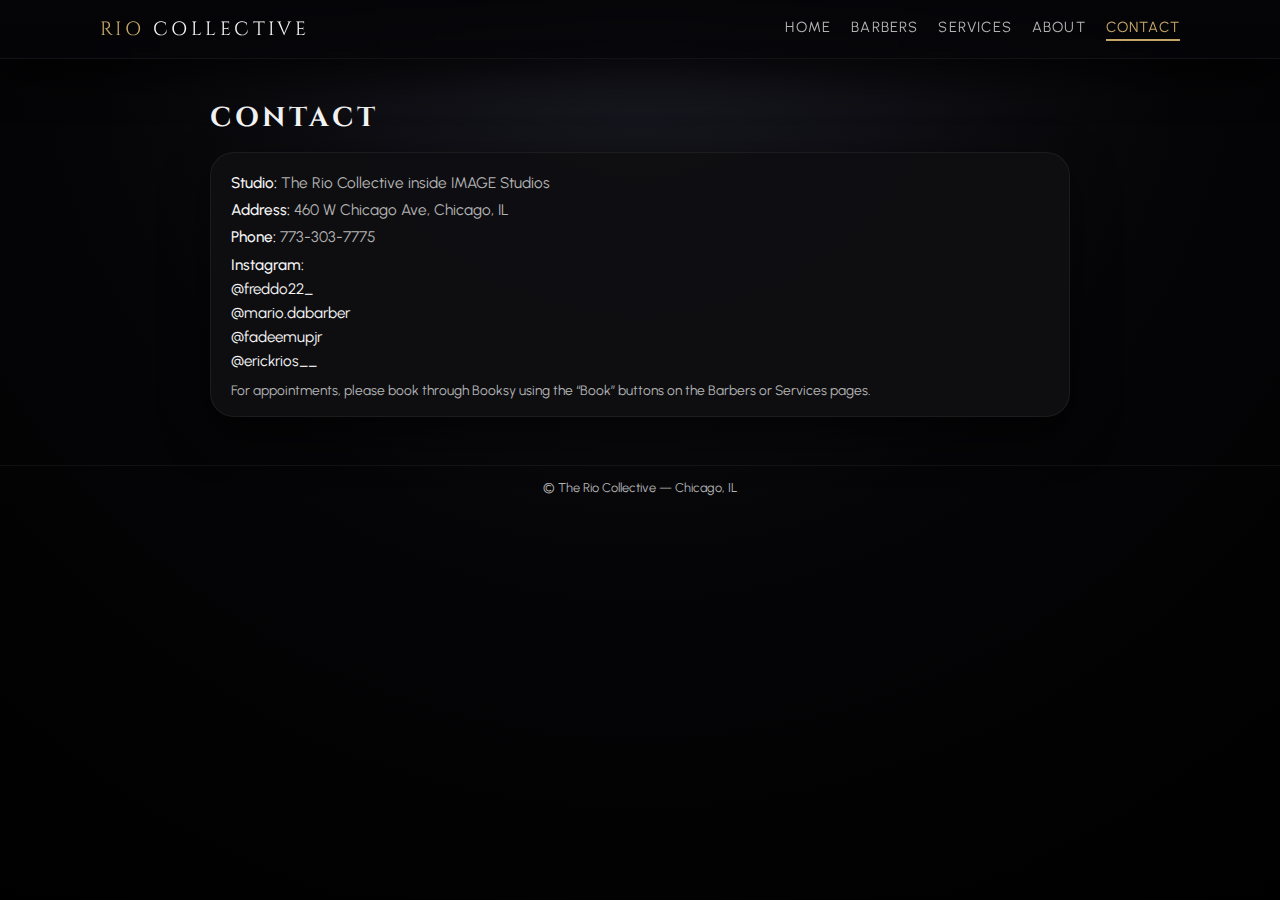
<file: contact.html>
<!DOCTYPE html>
<html lang="en">
<head>
    <meta charset="UTF-8" />
    <meta name="viewport" content="width=device-width, initial-scale=1.0" />
    <title>Contact — The Rio Collective</title>
    <link rel="stylesheet" href="style.css">
</head>

<body>

  <!-- NAVBAR -->
  <header class="navbar">
    <div class="nav-inner">
      <div class="nav-logo">
        <a href="index.html"><span>Rio</span> Collective</a>
      </div>

      <nav class="nav-links">
        <a href="index.html">Home</a>
        <a href="barbers.html">Barbers</a>
        <a href="services.html">Services</a>
        <a href="about.html">About</a>
        <a href="contact.html" class="active">Contact</a>
      </nav>
    </div>
  </header>

  <main class="simple-page">
    <h1>Contact</h1>

    <div class="simple-block">
      <p><span class="contact-label">Studio:</span> The Rio Collective inside IMAGE Studios</p>
      <p><span class="contact-label">Address:</span> 460 W Chicago Ave, Chicago, IL</p>
      <p><span class="contact-label">Phone:</span> 773-303-7775</p>

      <ul class="contact-list">
        <li><span class="contact-label">Instagram:</span></li>
        <li><a href="https://www.instagram.com/freddo22_" target="_blank">@freddo22_</a></li>
        <li><a href="https://www.instagram.com/mario.dabarber/" target="_blank">@mario.dabarber</a></li>
        <li><a href="https://www.instagram.com/fadeemupjr" target="_blank">@fadeemupjr</a></li>
        <li><a href="https://www.instagram.com/erickrios__" target="_blank">@erickrios__</a></li>
      </ul>

      <p style="margin-top: 12px; font-size:0.86rem; color:var(--text-muted);">
        For appointments, please book through Booksy using the “Book” buttons on the Barbers or Services pages.
      </p>
    </div>
  </main>

  <footer>
    © The Rio Collective — Chicago, IL
  </footer>

</body>
</html>
</file>
<file: style.css>
/* ------------------------------
   GOOGLE FONTS
---------------------------------*/
@import url('https://fonts.googleapis.com/css2?family=Urbanist:wght@300;400;500;600;700&family=Cinzel:wght@500;600;700&display=swap');

/* ------------------------------
   ROOT THEME VARIABLES
---------------------------------*/
:root {
  --bg-main: #0b0b0d;
  --bg-elevated: rgba(15, 15, 18, 0.95);
  --bg-elevated-soft: rgba(18, 18, 22, 0.9);

  --gold: #C6A667;
  --gold-soft: rgba(198, 166, 103, 0.4);

  --text-main: #f5f5f5;
  --text-muted: #b3b3b3;
  --border-subtle: rgba(255, 255, 255, 0.06);

  --radius-lg: 18px;
  --radius-xl: 24px;

  --shadow-soft: 0 18px 45px rgba(0, 0, 0, 0.6);
}

/* ------------------------------
   GLOBAL RESET / BODY
---------------------------------*/
*,
*::before,
*::after {
  box-sizing: border-box;
  margin: 0;
  padding: 0;
}

html,
body {
  height: 100%;
}

body {
  font-family: 'Urbanist', system-ui, -apple-system, BlinkMacSystemFont, 'Segoe UI', sans-serif;
  background: radial-gradient(circle at top, #191922 0, #050507 50%, #000 100%);
  color: var(--text-main);
  -webkit-font-smoothing: antialiased;
}

/* Basic links */
a {
  color: inherit;
  text-decoration: none;
}

img {
  max-width: 100%;
  display: block;
}

/* Layout container */
.page-wrap {
  max-width: 1120px;
  margin: 0 auto;
  padding: 96px 20px 72px;
}

/* Utility spacing */
.section-spacer {
  margin-top: 56px;
}

/* ------------------------------
   NAVBAR
---------------------------------*/
.navbar {
  position: sticky;
  top: 0;
  z-index: 50;
  backdrop-filter: blur(18px);
  background: linear-gradient(
      to bottom,
      rgba(5, 5, 8, 0.96),
      rgba(5, 5, 8, 0.9),
      rgba(5, 5, 8, 0.85)
  );
  border-bottom: 1px solid var(--border-subtle);
  box-shadow: 0 18px 40px rgba(0, 0, 0, 0.7);
}

.nav-inner {
  max-width: 1120px;
  margin: 0 auto;
  padding: 16px 20px;
  display: flex;
  align-items: center;
  justify-content: space-between;
  gap: 24px;
}

.nav-logo a {
  font-family: 'Cinzel', serif;
  font-size: 1.2rem;
  letter-spacing: 0.18em;
  text-transform: uppercase;
  color: var(--text-main);
}

.nav-logo span {
  color: var(--gold);
}

.nav-links {
  display: flex;
  align-items: center;
  gap: 20px;
}

.nav-links a {
  font-size: 0.92rem;
  letter-spacing: 0.08em;
  text-transform: uppercase;
  color: var(--text-muted);
  padding-bottom: 3px;
  border-bottom: 2px solid transparent;
  transition:
    color 0.18s ease-out,
    border-color 0.18s ease-out,
    transform 0.18s ease-out;
}

.nav-links a:hover {
  color: var(--text-main);
  transform: translateY(-1px);
}

.nav-links a.active {
  color: var(--gold);
  border-bottom-color: var(--gold);
}

/* ------------------------------
   BUTTONS
---------------------------------*/
.btn,
.book-btn {
  display: inline-flex;
  align-items: center;
  justify-content: center;
  padding: 10px 20px;
  border-radius: 999px;
  border: 1px solid var(--gold-soft);
  background: linear-gradient(135deg, #1b1b21, #141419);
  color: var(--text-main);
  font-size: 0.95rem;
  letter-spacing: 0.06em;
  text-transform: uppercase;
  cursor: pointer;
  transition:
    background 0.18s ease-out,
    transform 0.18s ease-out,
    box-shadow 0.18s ease-out,
    border-color 0.18s ease-out;
}

.btn:hover,
.book-btn:hover {
  background: linear-gradient(135deg, #2b2620, #1a1510);
  border-color: var(--gold);
  box-shadow: 0 14px 30px rgba(0, 0, 0, 0.75);
  transform: translateY(-1px);
}

.btn-primary {
  background: linear-gradient(135deg, #2b2620, #1a1510);
  border-color: var(--gold);
}

/* ------------------------------
   HERO / HOME
---------------------------------*/
.hero {
  max-width: 1120px;
  margin: 32px auto 0;
  padding: 32px 20px 24px;
}

.hero-inner {
  background: radial-gradient(circle at top left, rgba(198, 166, 103, 0.14), transparent 55%),
              var(--bg-elevated-soft);
  border-radius: 32px;
  border: 1px solid var(--border-subtle);
  box-shadow: var(--shadow-soft);
  padding: 40px 26px 34px;
  display: grid;
  grid-template-columns: minmax(0, 2fr) minmax(0, 1.4fr);
  gap: 32px;
}

.hero-copy h1 {
  font-family: 'Cinzel', serif;
  font-size: 2.3rem;
  line-height: 1.15;
  margin-bottom: 12px;
}

.hero-copy h1 span {
  color: var(--gold);
}

.hero-copy p {
  color: var(--text-muted);
  font-size: 0.98rem;
  max-width: 420px;
}

.hero-actions {
  display: flex;
  flex-wrap: wrap;
  gap: 12px;
  margin-top: 22px;
}

.hero-note {
  margin-top: 10px;
  font-size: 0.82rem;
  color: var(--text-muted);
}

.hero-badges {
  display: flex;
  flex-direction: column;
  gap: 12px;
  font-size: 0.9rem;
}

.hero-pill {
  padding: 8px 14px;
  border-radius: 999px;
  border: 1px solid var(--gold-soft);
  background: rgba(7, 7, 10, 0.9);
  color: var(--gold);
}

.hero-metrics {
  display: flex;
  gap: 20px;
}

.hero-metrics div {
  min-width: 90px;
}

.hero-metrics span {
  display: block;
}

.hero-metrics .metric-number {
  font-size: 1.2rem;
  font-weight: 600;
  color: var(--gold);
}

.hero-metrics .metric-label {
  font-size: 0.78rem;
  color: var(--text-muted);
}

/* ------------------------------
   HOME: SECTIONS
---------------------------------*/
.section {
  max-width: 1120px;
  margin: 0 auto;
  padding: 18px 20px 0;
}

.section-header {
  display: flex;
  justify-content: space-between;
  align-items: baseline;
  gap: 16px;
  margin-bottom: 16px;
}

.section-header h2 {
  font-family: 'Cinzel', serif;
  font-size: 1.25rem;
  letter-spacing: 0.12em;
  text-transform: uppercase;
}

.section-header p {
  font-size: 0.9rem;
  color: var(--text-muted);
}

/* ------------------------------
   REVIEWS GRID
---------------------------------*/
.reviews-grid {
  display: grid;
  grid-template-columns: repeat(3, minmax(0, 1fr));
  gap: 16px;
}

.review-card {
  background: var(--bg-elevated);
  border-radius: var(--radius-lg);
  border: 1px solid var(--border-subtle);
  box-shadow: 0 14px 34px rgba(0, 0, 0, 0.7);
  padding: 16px 16px 14px;
  display: flex;
  flex-direction: column;
  gap: 10px;
}

.review-stars {
  color: var(--gold);
  font-size: 0.9rem;
}

.review-text {
  font-size: 0.9rem;
  color: var(--text-main);
}

.review-meta {
  font-size: 0.8rem;
  color: var(--text-muted);
}

/* ------------------------------
   BARBER GRID
---------------------------------*/
.barber-grid {
  display: grid;
  grid-template-columns: repeat(2, minmax(0, 1fr));
  gap: 18px;
}

.barber-card {
  background: var(--bg-elevated);
  border-radius: var(--radius-xl);
  padding: 16px 16px 14px;
  border: 1px solid var(--border-subtle);
  box-shadow: var(--shadow-soft);
  display: flex;
  align-items: center;
  gap: 16px;
}

.barber-photo {
  width: 90px;
  height: 90px;
  border-radius: 50%;
  border: 2px solid var(--gold-soft);
  object-fit: cover;
}

.barber-info {
  flex: 1;
  min-width: 0;
}

.name-row {
  display: flex;
  justify-content: space-between;
  align-items: baseline;
  gap: 8px;
}

.name-row h2 {
  font-size: 1.05rem;
  font-weight: 600;
}

.rating {
  font-size: 0.86rem;
  color: var(--gold);
}

.reviews {
  color: var(--text-muted);
}

.handle {
  font-size: 0.86rem;
  color: var(--text-muted);
  margin: 2px 0 6px;
}

.action-row {
  display: flex;
  align-items: center;
  gap: 10px;
}

.ig-icon {
  width: 22px;
  height: 22px;
  opacity: 0.8;
  transition: opacity 0.18s ease-out, transform 0.18s ease-out;
}

.ig-icon:hover {
  opacity: 1;
  transform: translateY(-1px);
}

/* ------------------------------
   SERVICES
---------------------------------*/
.page-header {
  max-width: 1120px;
  margin: 34px auto 12px;
  padding: 0 20px;
}

.page-header h1 {
  font-family: 'Cinzel', serif;
  font-size: 1.6rem;
  letter-spacing: 0.16em;
  text-transform: uppercase;
  margin-bottom: 6px;
}

.page-header p {
  font-size: 0.95rem;
  color: var(--text-muted);
}

.services-section {
  max-width: 1120px;
  margin: 0 auto 40px;
  padding: 0 20px 8px;
}

.service-category-title {
  margin-top: 24px;
  font-size: 1.05rem;
  letter-spacing: 0.12em;
  text-transform: uppercase;
}

.service-category-sub {
  margin-top: 4px;
  font-size: 0.9rem;
  color: var(--text-muted);
}

.service-grid {
  margin-top: 14px;
  display: grid;
  grid-template-columns: repeat(4, minmax(0, 1fr));
  gap: 16px;
}

.service-card {
  background: var(--bg-elevated);
  border-radius: var(--radius-lg);
  padding: 12px 12px 14px;
  border: 1px solid var(--border-subtle);
  box-shadow: var(--shadow-soft);
  display: flex;
  flex-direction: column;
  gap: 8px;
}

.service-card h4 {
  font-size: 0.9rem;
}

.service-card img {
  border-radius: 14px;
}

/* ------------------------------
   ABOUT / CONTACT
---------------------------------*/
.simple-page {
  max-width: 900px;
  margin: 40px auto 48px;
  padding: 0 20px;
}

.simple-page h1 {
  font-family: 'Cinzel', serif;
  font-size: 1.7rem;
  letter-spacing: 0.14em;
  text-transform: uppercase;
  margin-bottom: 16px;
}

.simple-block {
  background: var(--bg-elevated);
  border-radius: var(--radius-xl);
  padding: 20px 20px 18px;
  border: 1px solid var(--border-subtle);
  box-shadow: var(--shadow-soft);
}

.simple-block p {
  font-size: 0.96rem;
  color: var(--text-muted);
  margin-bottom: 8px;
}

.simple-block p:last-child {
  margin-bottom: 0;
}

.contact-list {
  list-style: none;
  margin-top: 10px;
}

.contact-list li {
  font-size: 0.95rem;
  margin-bottom: 6px;
}

.contact-label {
  font-weight: 500;
  color: var(--text-main);
}

/* ------------------------------
   FOOTER
---------------------------------*/
footer {
  border-top: 1px solid var(--border-subtle);
  margin-top: 48px;
  padding: 14px 20px 18px;
  text-align: center;
  font-size: 0.8rem;
  color: var(--text-muted);
}

/* ------------------------------
   RESPONSIVE
---------------------------------*/
@media (max-width: 900px) {
  .hero-inner {
    grid-template-columns: minmax(0, 1fr);
  }

  .reviews-grid {
    grid-template-columns: repeat(2, minmax(0, 1fr));
  }

  .service-grid {
    grid-template-columns: repeat(2, minmax(0, 1fr));
  }

  .barber-grid {
    grid-template-columns: minmax(0, 1fr);
  }
}

@media (max-width: 640px) {
  .nav-inner {
    flex-direction: column;
    align-items: flex-start;
  }

  .nav-links {
    flex-wrap: wrap;
    gap: 12px;
  }

  .hero-inner {
    padding: 26px 18px 22px;
  }

  .reviews-grid {
    grid-template-columns: minmax(0, 1fr);
  }

  .service-grid {
    grid-template-columns: minmax(0, 1fr);
  }

  .page-wrap {
    padding-top: 80px;
  }
}
</file>
